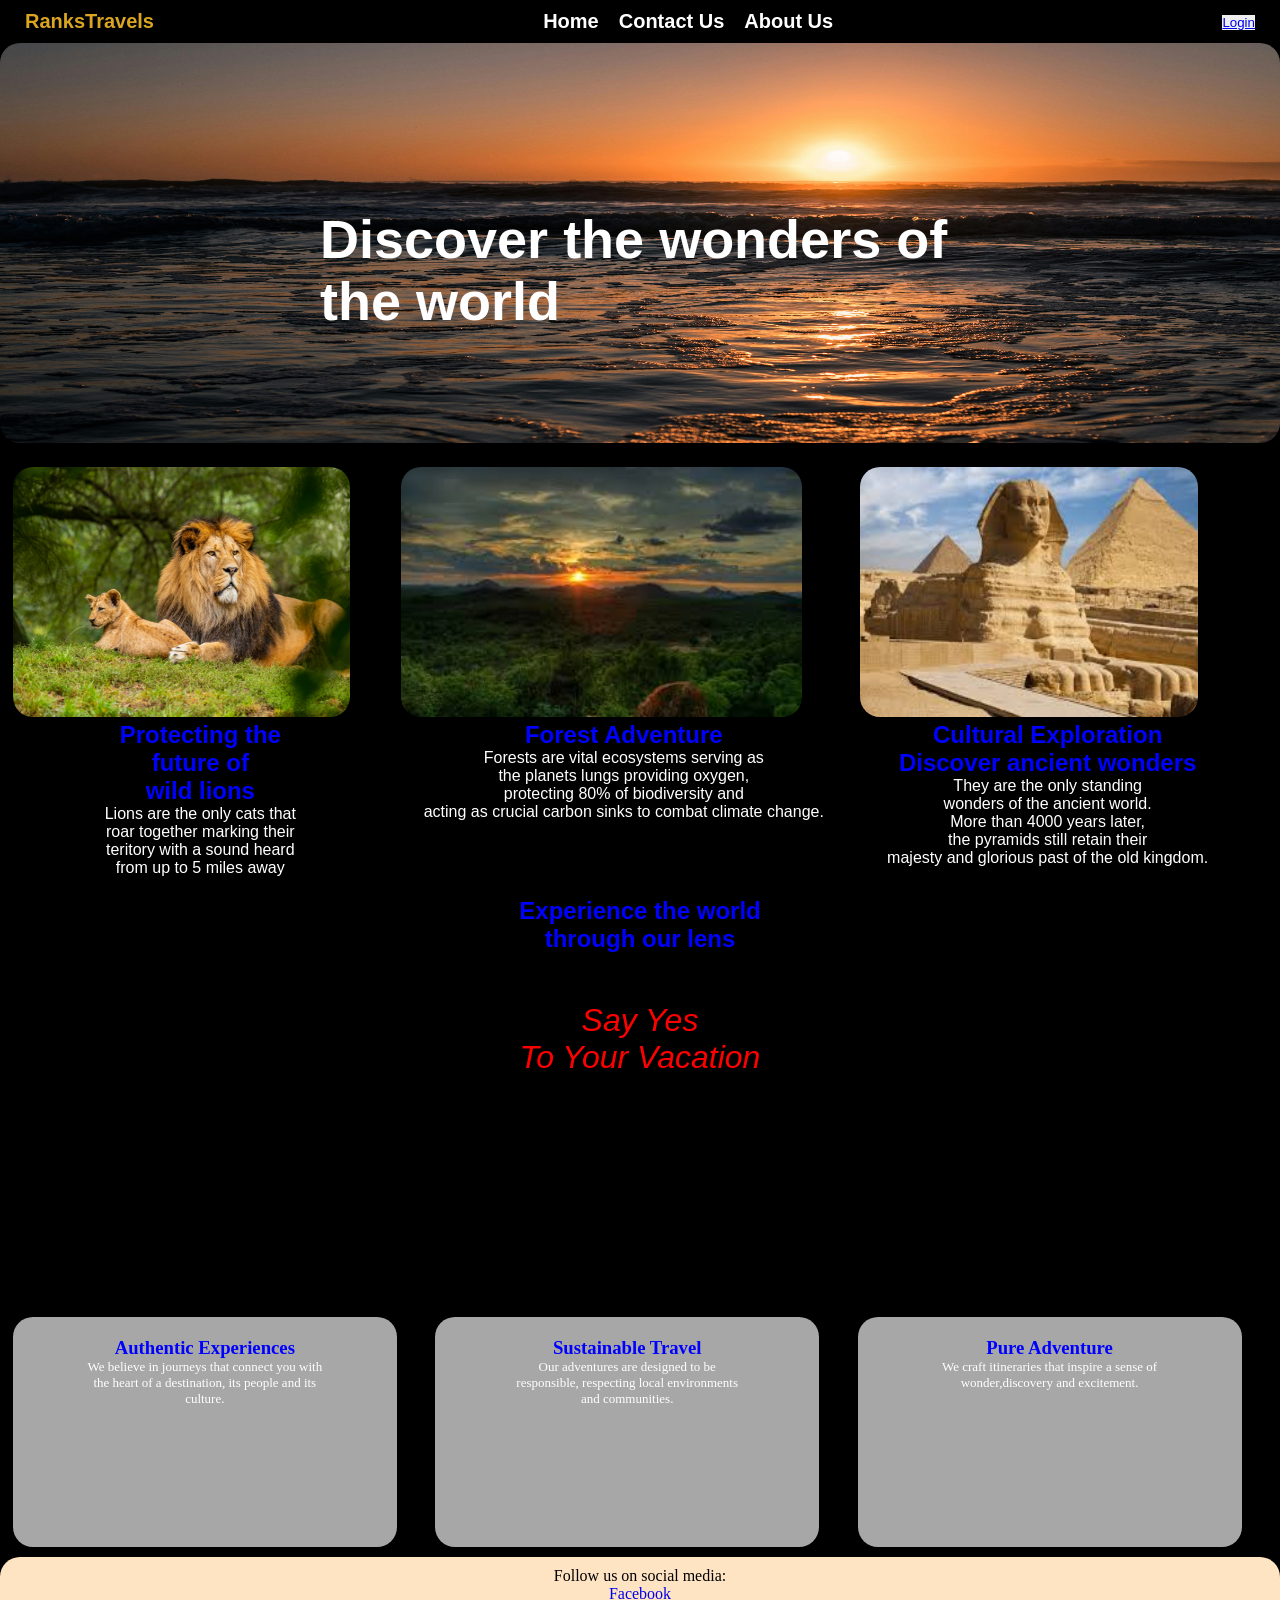
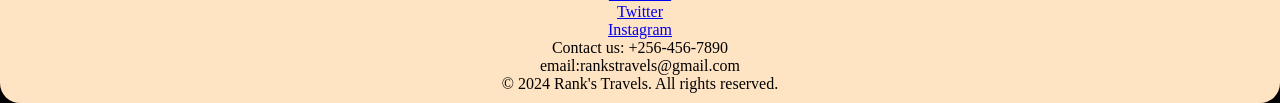
<file: index.html>
<!DOCTYPE html>
<html lang="en">
<head>
    <meta charset="UTF-8">
    <meta name="viewport" content="width=device-width, initial-scale=1.0">
    <title>Tourism</title>
    <link rel="stylesheet" href="style.css">
    <script>
        alert("WE ARE HAPPY TO SEE YOU HERE😎")
        document.getElementById("demo").textContent ="Welcome to our website!";
    </script>
</head>
<body>
    <div id="wrapper">
    <div id="main-container">
        <div id="navbar"class="animated-text">
          <div id="logo">
            Ranks<span>Travels</span>
          </div>
            <ul>
                <li><a href="home.html">Home</a></li>
                <li><a href="CONTACT-US.html">Contact Us</a></li>
                <li><a href="ABOUT-US.html">About Us</a></li>
            </ul>
            <div class="btn">
            <button id="login-btn"><a href="regform.html">Login</a></button>
            </div>
        </div>
    </div>
    <div id="header">
        <img src="sea.jpg" alt="sea" width="100%" height="400px" style="background-size: cover;border-radius: 20px" margin-top: 20px;>
        <div id="header-text" style="position:absolute; top: 30%; left: 50%; transform: translate(-50%, -50%); color: white; font-size: 36px; font-weight: bold;">
            <h2 onmouseover="this.style.color='yellow';" onmouseout="this.style.color='white'" class="animated-text">Discover the wonders of the world</h2>
             <p id="demo"></p>   
    </div>
    <div id="content">
        <img src="animal.jpg" alt="animal" class="animated-text" width="90%" height="250px" style="background-position: center;border-radius: 20px;">
        <h2 class="animated-text" style="text-align:center; color: blue">Protecting the<br> future of<br> wild lions</h2>
        <p class="animated-text" style="text-align: center; color: white">Lions are the only cats that<br> roar together marking their<br> teritory with a sound heard <br>from up to 5 miles away</p>
        
        </div>
    <div id="lsidebar">
        <img src="mountain.jpg" alt="tour" class="animated-text" width="90%" height="250px" style="background-position: center; border-radius: 20px;">
        <h2 class="animated-text" style="text-align: center; color: blue;">Forest Adventure</h2>
        <p class="animated-text" style="text-align: center; color: white;">Forests are vital ecosystems serving as<br> the planets lungs providing oxygen,<br> protecting 80% of biodiversity and<br> acting as crucial carbon sinks to combat climate change.</p>

    </div>
    <div id="main-content">
        <img src="pyramid.jpg" alt="pyramid" class="animated-text" width="90%" height="250px" style="background-position: center;border-radius: 20px;">
        <h2 class="animated-text" style="text-align: center; color:blue">Cultural Exploration<br>Discover ancient wonders</h2>
        <p class="animated-text" style="text-align: center; color: white">They are the only standing <br>wonders of the ancient world.<br> More than 4000 years later,<br> the pyramids still retain their<br> majesty and glorious past of the old kingdom.</p>
    </div>
    </div>
    <div id="rsidebar">
        <video class="bg-video" autoplay muted loop>
    <source src="blue.mp4">
    </video>
    <div class="video-overlay"></div>
     <h2 class="animated-text" style="text-align: center; color: blue;">Experience the world<br> through our lens</h2>
    <h3 style="font-family: 'Segoe UI', Tahoma, Geneva, Verdana, sans-serif; text-align: center;top: 50px;">To Travel is to live</h3>
    <h2 class="animated-text" style="font-family:cursive;text-align: center;top: 50px;">Your Journey Begins Now</h2>
    <p class="animated-text" style="text-align:center;font-weight:lighter;font-size: xx-large;font-style: oblique;color:RED;">Say Yes<br> To Your Vacation</p>
     
 
    </div>
    <div id="main" class="animated-text">
      <h3 style="color: blue;text-align: center;font-family:tahoma,geneva;">Authentic Experiences</h3>
      <p style="color: white;text-align: center;font-size: small;font-family: georgia,serif;">We believe in journeys that connect you with<br> the heart of a destination, its people and its<br> culture.</p>
    </div>
    <div id="text" class="animated-text">
      <h3 style="color: blue;text-align: center;font-family:tahoma,geneva;">Sustainable Travel</h3>
      <p style="color: white;text-align: center;font-size: small;font-family: georgia,serif;">Our adventures are designed to be<br> responsible, respecting local environments<br> and communities.</p>
    </div>
    <div id="con" class="animated-text">
      <h3 style="color: blue;text-align: center; font-family:tahoma,geneva;">Pure Adventure</h3>
      <p style="color: white;text-align: center;font-size:small;font-family: georgia,serif;">We craft itineraries that inspire a sense of <br>wonder,discovery and excitement.</p>
    </div>
    <div id="footer">
        <p>Follow us on social media:</p>
           <ul>
          <li><a href="https://www.facebook">Facebook</a></li> 
          <li><a href="https://www.twitter">Twitter</a></li>
          <li><a href="https://www.instagram">Instagram</a></li>  
          </ul>
        <p>Contact us: +256-456-7890</p>
        <p>email:rankstravels@gmail.com</p>
       <p>&copy; 2024 Rank's Travels. All rights reserved.</p>
    </div>
    </div>
</body>
</html>
</file>
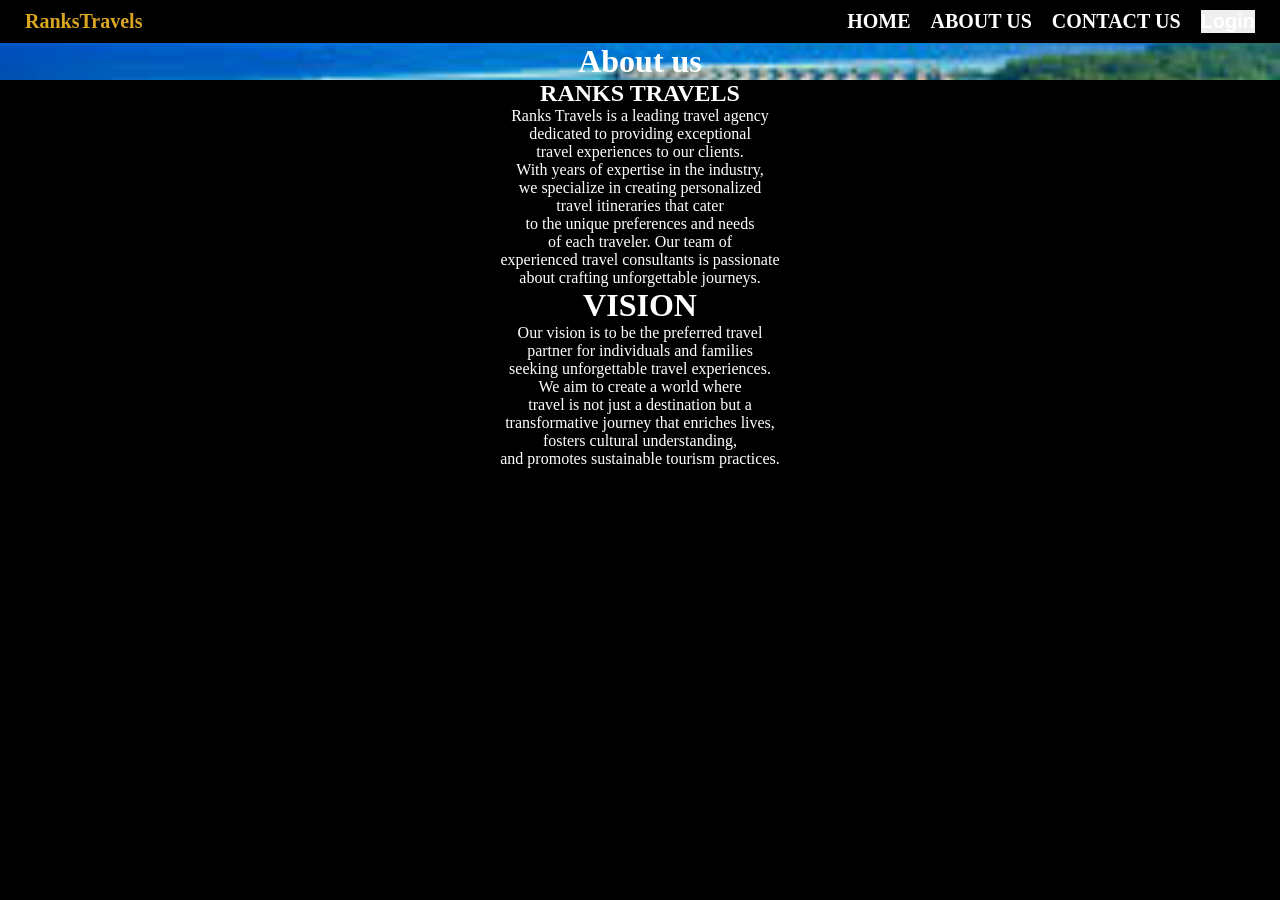
<file: ABOUT-US.html>
<!DOCTYPE html>
<html lang="en">
<head>
    <meta charset="UTF-8">
    <meta name="viewport" content="width=device-width, initial-scale=1.0">
    <title>ranks travels about us</title>
    <style>
      *{
        margin: 0;
        padding: 0;
        box-sizing: border-box; 
        border: none;
        list-style: none;
        outline: none;
        } 
        #navbar{
          padding:10px 25px;
          display: flex;
          align-items: center;
          justify-content: space-between;
        }
        #logo{
          font-weight: bold;
          font-size: 20px;
          color: goldenrod;
          transition: ease 1000ms;
        }
        #logonspam{
          color: brown;
        }
        #logo:hover{
          transform: scale(1.2);
        }
        #navbar ul{
          display: flex;
          gap:20px;

        }
        #navbar ul a{
          text-decoration: none;
          font-size: 20px;
          font-weight: bold;
          color: white;
        }
        #navbar ul a:hover{
          color: brown;
        }
        #button{
          display: inline-block;
          padding: 9px;
          border-radius: 10px;
          color: black;
        }  
    </style>
</head>
<body style="background-color: black;color: white;">
    <div id="main-container">
         <div id="navbar">
              <div id="logo">
            Ranks<span>Travels</span>
          </div>
            <ul>
                <li><a href="index.html">HOME</a></li>
                <li><a href="ABOUT-US.html">ABOUT US</a></li>
                <li><a href="CONTACT-US.html">CONTACT US</a></li>
                <button><a href="regform.html">Login</a></button>
            </ul>
           
     </div>
<h1 style=" text-align:center;background-image:url(ocean.jpg); background-size: cover; background-repeat: no-repeat; background-position: center;"">About us</h1>
<h2 style="text-align: center;">RANKS TRAVELS</h2>
<p style="text-align: center;">Ranks Travels is a leading travel agency<br> dedicated to providing exceptional<br></r> travel experiences to our clients.<br> With years of expertise in the industry,<br> we specialize in creating personalized<br> travel itineraries that cater<br> to the unique preferences and needs<br> of each traveler. Our team of<br> experienced travel consultants is passionate<br> about crafting unforgettable journeys.<br></p>
<h1 style="text-align: center;">VISION</h1>
<p style="text-align: center;">Our vision is to be the preferred travel<br> partner for individuals and families<br> seeking unforgettable travel experiences.<br> We aim to create a world where<br> travel is not just a destination but a <br>transformative journey that enriches lives,<br> fosters cultural understanding,<br> and promotes sustainable tourism practices.</p>
 
</body>
</html>
</file>
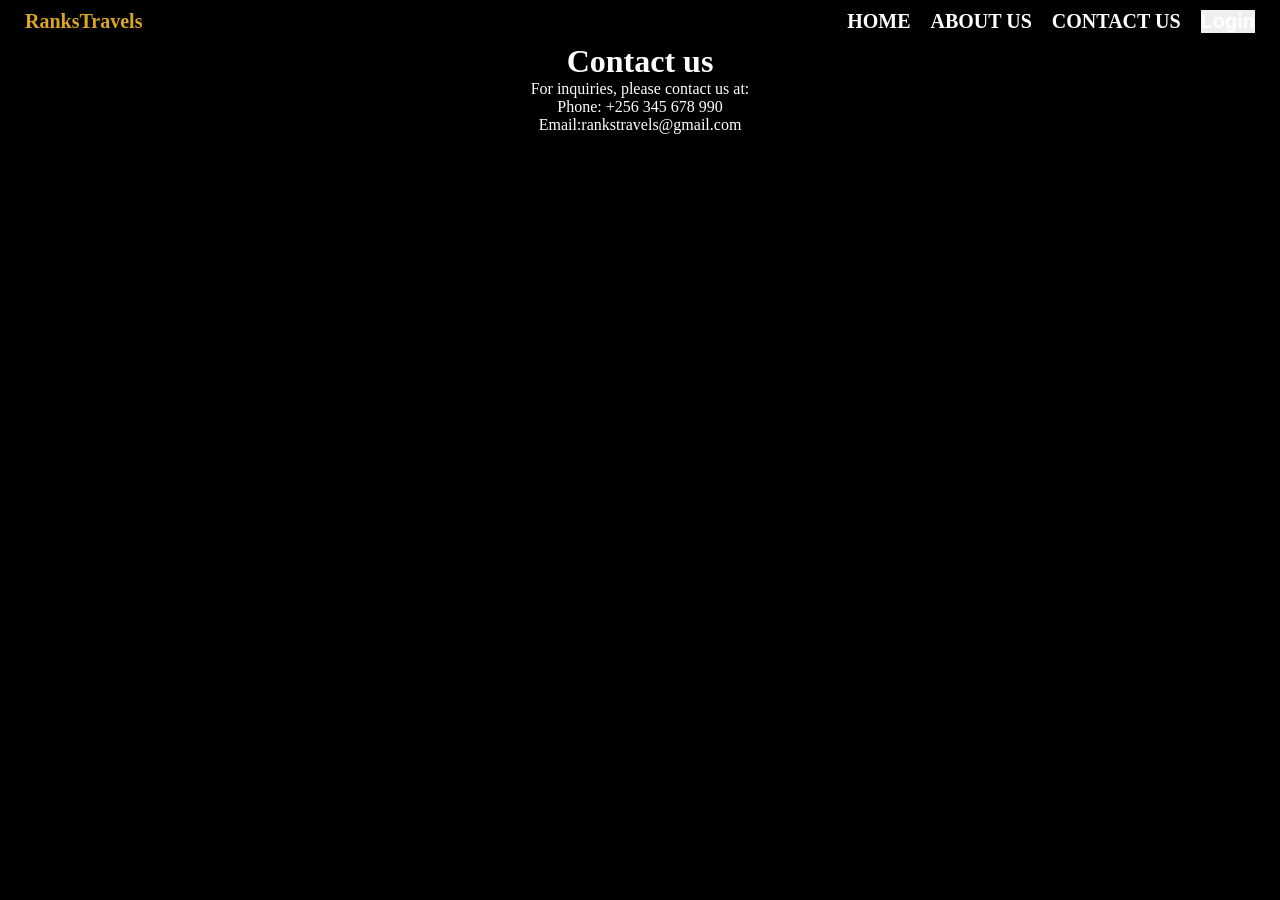
<file: CONTACT-US.html>
<!DOCTYPE html>
<html lang="en">
<head>
    <meta charset="UTF-8">
    <meta name="viewport" content="width=device-width, initial-scale=1.0">
    <title>Contact us</title>
    <style>
    *{
        margin: 0;
        padding: 0;
        box-sizing: border-box; 
        border: none;
        list-style: none;
        outline: none;
        } 
        #navbar{
          padding:10px 25px;
          display: flex;
          align-items: center;
          justify-content: space-between;
        }
        #logo{
          font-weight: bold;
          font-size: 20px;
          color: goldenrod;
          transition: ease 1000ms;
        }
        #logonspam{
          color: brown;
        }
        #logo:hover{
          transform: scale(1.2);
        }
        #navbar ul{
          display: flex;
          gap:20px;

        }
        #navbar ul a{
          text-decoration: none;
          font-size: 20px;
          font-weight: bold;
          color: white;
        }
        #navbar ul a:hover{
          color: brown;
        }
        #btn button{
          display: inline-block;
          padding: 9px;
          background-color: wheat;
          border-radius: 10px;
          color: black;
        }    
    </style>
</head>
<body style=" color: black; background-color: black;">
    <div id="main-container">
      <div id="navbar">
              <div id="logo">
            Ranks<span>Travels</span>
          </div>
            <ul>
                <li><a href="index.html">HOME</a></li>
                <li><a href="ABOUT-US.html">ABOUT US</a></li>
                <li><a href="CONTACT-US.html">CONTACT US</a></li>
                <button><a href="regform.html">Login</a></button>
            </ul>
     </div>
     <h1 style="text-align: center; color: white;">Contact us</h1>
     <p style="text-align: center; color: white;">For inquiries, please contact us at:<br>Phone: +256 345 678 990<br>Email:rankstravels@gmail.com</p>
     </div>
</body>
</html>
</file>
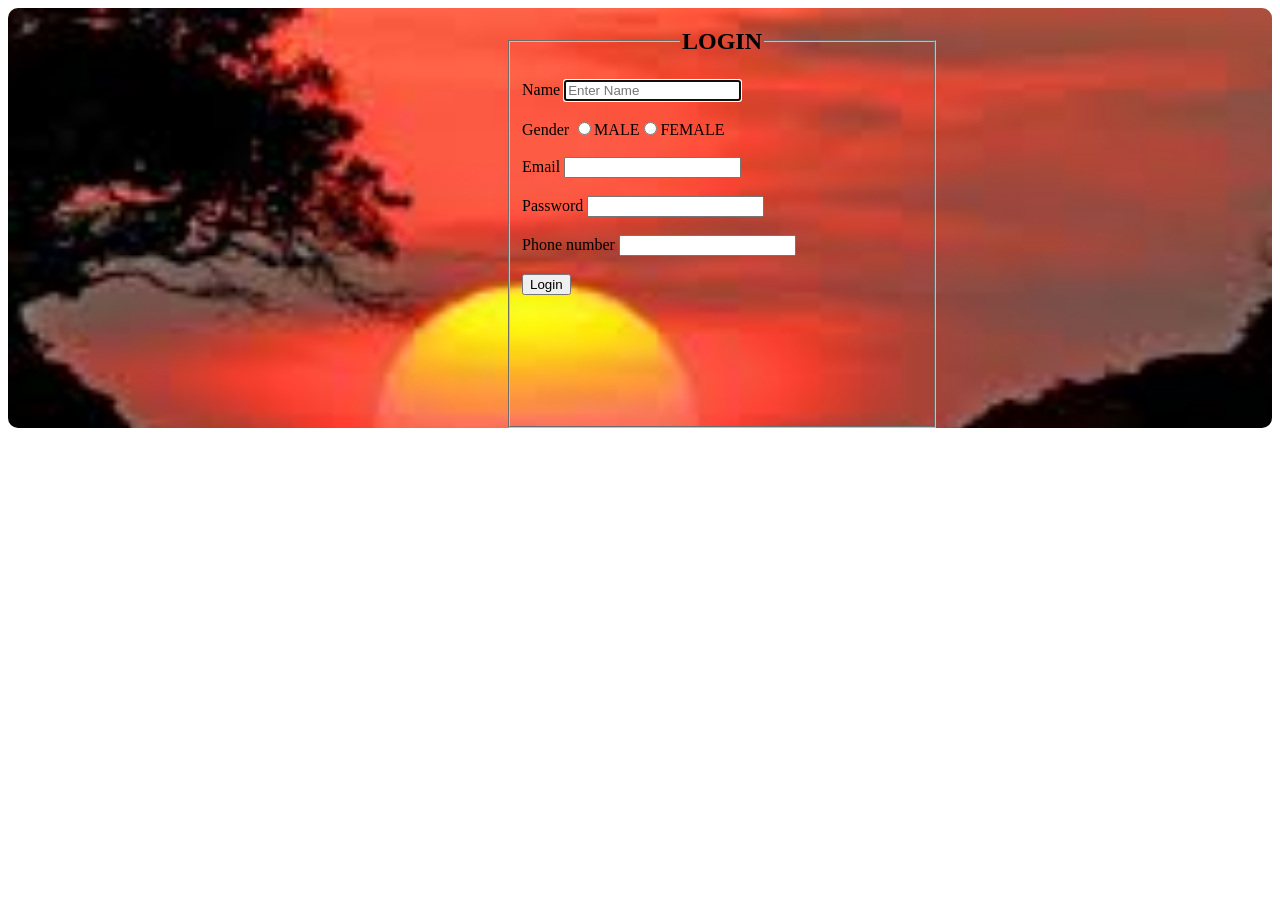
<file: regform.html>
<!DOCTYPE html>
<html lang="en">
<head>
    <meta charset="UTF-8">
    <meta name="viewport" content="width=device-width, initial-scale=1.0">
    <meta name="author" content="BUSIMA">
    <meta name="description" content="HTML FORM">
    <meta name="keywords" content="form,textarea,submit">
    <title>REGISTRATION FORM</title> 
    <style>
        fieldset{
            width:400px;
            height:400px;
            margin-left:500px;
        }
        .mydesc{
            display:block;
            margin: bottom 20px;
        }
        form{
            border-radius:10px;
            border-color: white;
            border-width: 3px;
            background-image: url(sun.jpg);
            background-size: cover;
            background-repeat: no-repeat;
        }
    </style>
</head>
<body>
    <form method="POST" action="index.html">
        <fieldset>
            <legend style="text-align:center;"><h2>LOGIN</h2></legend>
            <label for="fname">Name</label>
            <input type="text" id="fname" name="name" value="" autofocus required="required" placeholder="Enter Name"><br><br>
            <label for="gd">Gender</label>
            <input type="radio" id="gd" name="gender">MALE<input type="radio" name="gender">FEMALE<br><br>
            <label for="em">Email</label>
            <input type="email" id="em" name="email" value="" required="required"><br><br>
            <label for ="pwd">Password</label>
            <input type="password" id="pwd" name="password" value="" required="required"><br><br>
            <label for="phone">Phone number</label>
            <input type="tel" id="phone" name="phone" pattern="[0-9]{10}" title="10-digit phone number" value="" required="required"><br><br>
            <input type="submit" name="Login" value="Login">
            </fieldset>
    </form>
    
</body>
</html>
</file>
<file: style.css>
*{
        margin: 0;
        padding: 0;
        box-sizing: border-box; 
        border: none;
        list-style: none;
        outline: none;
        } 
        #navbar{
          padding:10px 25px;
          display: flex;
          align-items: center;
          justify-content: space-between;
        }
        #logo{
          font-weight: bold;
          font-size: 20px;
          color: goldenrod;
          transition: ease 1000ms;
        }
        #logonspam{
          color: brown;
        }
        #logo:hover{
          transform: scale(1.2);
        }
        #navbar ul{
          display: flex;
          gap:20px;

        }
        #navbar ul a{
          text-decoration: none;
          font-size: 20px;
          font-weight: bold;
          color: white;
        }
        #navbar ul a:hover{
          color: brown;
        }
        #navbar ul:hover{
          transform: scale(1.2);
        }
        #btn button{
          display: inline-block;
          padding: 9px;
          background-color: white;
          border-radius: 10px;
          width: 10px;
          height: 20px;
        }
          #content{
            justify-content:center;
            margin: 20px 0;
            align-items: center;
            background-position: center;
            float: left;
            margin-left: 1%;
          }
         
          #lsidebar{
            justify-content:center;
            margin: 20px 0;  
            align-items: center;
            float: left;
            margin-left: 1%;
          }
         
          #main-content{
            justify-content:center;
            margin: 20px 0;
            align-items: center;
            float: left;
            margin-left: 1%;
          } 
         
          #footer{
            background-color:bisque;
            color: black;
            text-align: center;
            padding: 10px 0;
            clear: left;
            border-radius: 20px;
          }
          body{
            background-repeat: no-repeat;
            background-position: center;
            background-size: cover;
            background-attachment: fixed;
            background-color: black;
          }
          .animated-text{
            font-family:Arial,sans-serif;
            animation: slideIn 2s ease-out forwards;
          }
          @keyframes slideIn{
            0%{
              opacity:0;
              transform:translatex(-50px);
            }
            100%{
              opacity: 1;
              transform: translateX(0);
            }
          }
          #rsidebar{
            background-imageurl(.jpg);
            background-position: center;
            background-size: cover;
            width: 100%;
            height:400px;
            clear: left;
            border-radius: 20px;
          }
          
          #main{
            width:30%;
            height:230px;
            border:4px;
            margin-top:20px;
            float: left;
            margin-left: 1%;
            background-color:rgba(255, 255, 255, 0.653); 
            backdrop-filter: blur(10px);
            padding: 20px; 
            border-radius: 20px;
            margin-bottom: 10px;
          }
          #text{
            width:30%;
            height: 230px;
            border: 4px ;
            margin-top:20px;
            float: left;
            margin-left: 3%;
            background-color:rgba(255, 255, 255, 0.653); 
            backdrop-filter: blur(10px);
            padding: 20px;
            border-radius: 20px;
            margin-bottom: 10px;
          }
          #con{
           width:30%;
            height: 230px;
            border: 4px;
            margin-top:20px;
            float: left;
            margin-left:3%;
            background-color:rgba(255, 255, 255, 0.653); 
            backdrop-filter: blur(10px);
            padding: 20px;
            border-radius: 20px;
            margin-bottom: 10px;
          }
             .bg-video {
              position: absolute;
              width: 100%;
              height: 400px;
              object-fit: cover;
              border-radius: 20px;
          }
</file>
